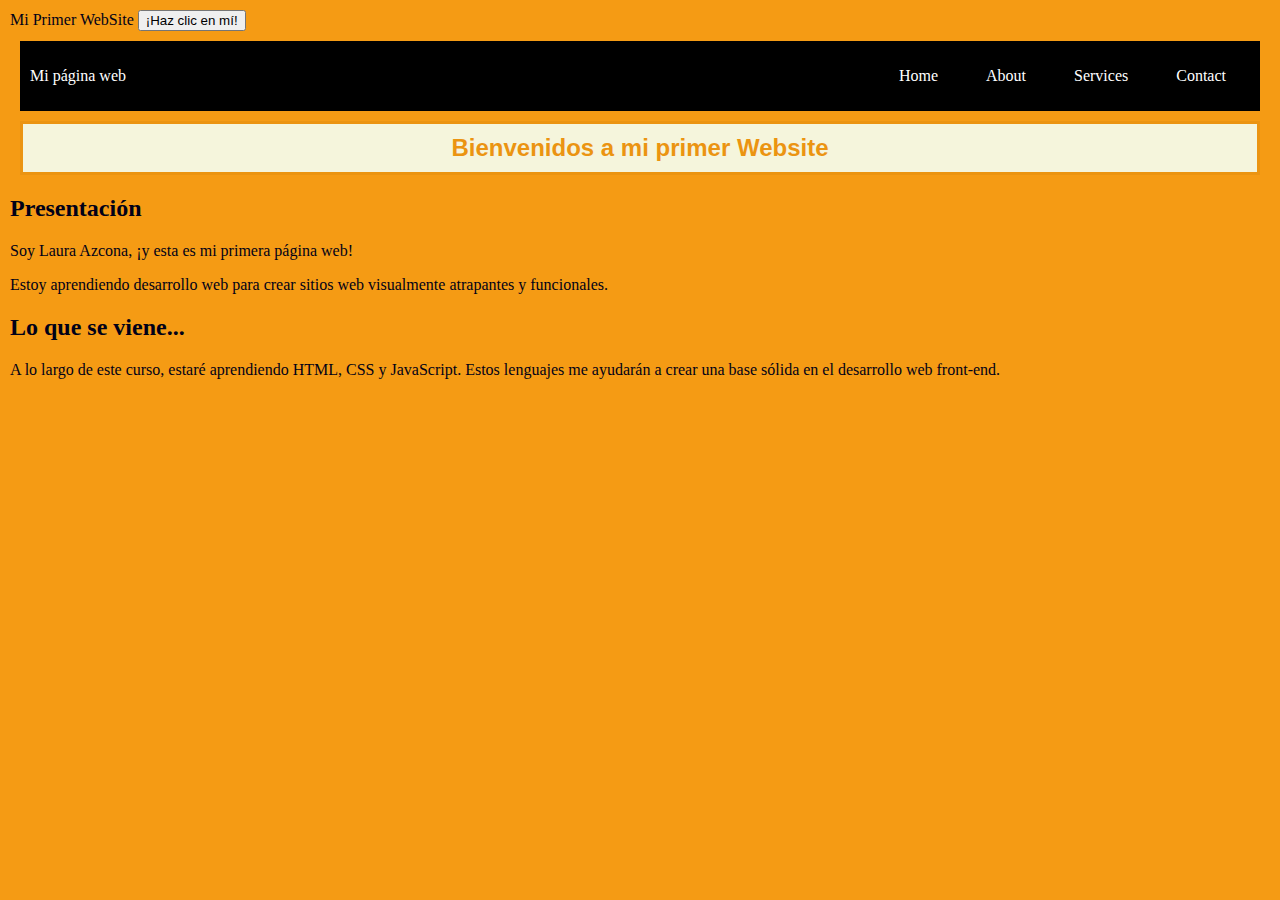
<file: index.html>
<!DOCTYPE html>
<html>
    <head>
        <meta name="viewport" content="whidth=device-widht, initial-scala=1"
<title>Mi Primer WebSite</title>
<button onClick="showAlert()" aria-label="Haz clic en mí">¡Haz clic en mí!</button>
<link rel="stylesheet" type="text/css" href="styles.css">
    </head>
    <body>
      <header class="container-nav">
        
          <nav class="navbar" role="navigation">
          <a href="#" class="brand">Mi página web</a>
              <ul class="nav-links">
                <li><a href="index.html">Home</a></li>
                <li><a href="about.html">About</a></li>
                <li><a href="services.html">Services</a></li>
                <li><a href="contact.html">Contact</a></li>
              </ul>
            </nav>
            <button class="button-menu-toggle">Menu</button>
          </header>
          
          <main class=".container">
              <h1>Bienvenidos a mi primer Website</h1>
            <section>
              <h2>Presentación</h2>
              <p>Soy Laura Azcona, ¡y esta es mi primera página web!</p>
              <p>Estoy aprendiendo desarrollo web para crear sitios web visualmente atrapantes y funcionales.</p>
            </section>
            <section>
             <h2>Lo que se viene...</h2>
             <p>A lo largo de este curso, estaré aprendiendo HTML, CSS y 
              JavaScript. Estos lenguajes me ayudarán a crear una base sólida en el desarrollo web front-end.</p>
            </section>
          </main>

        <div class=".row">
        <div class=".column">
        </div>
      </div class=".video-container">
    <iframe width="560" height="315" src="https://www.youtube.com/embed/bFzIAkvfT0g" 
    title="YouTube video player" frameborder="0" allow="accelerometer; autoplay; 
    clipboard-write; encrypted-media; gyroscope; picture-in-picture; web-share" allowfullscreen>
  </iframe>




</div>

<script src="script.js"></script>
</body>


</html>
</file>
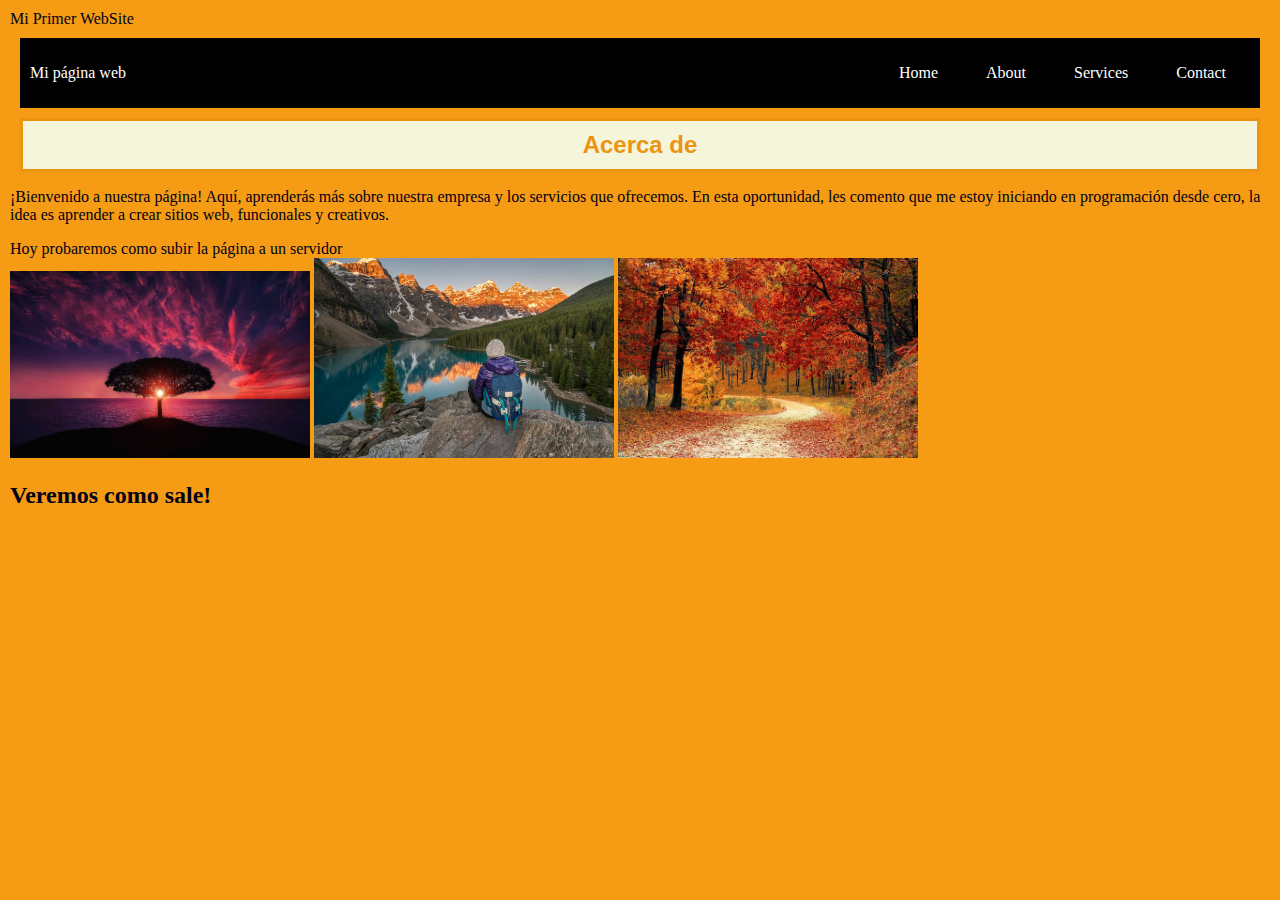
<file: about.html>
<!DOCTYPE html>
<html>
    <head>
        <meta name="viewport" content="whidth=device-widht, initial-scala=1"
<title>Mi Primer WebSite</title>

<link rel="stylesheet" type="text/css" href="styles.css">
    </head>
    <body>
        <div class="container-nav">
            <nav class="navbar">
              <a href="#" class="brand">Mi página web</a>
              <ul class="nav-links">
                <li><a href="index.html">Home</a></li>
                <li><a href="about.html">About</a></li>
                <li><a href="services.html">Services</a></li>
                <li><a href="contact.html">Contact</a></li>
              </ul>
            </nav>
            <button class="button-menu-toggle">Menu</button>
          </div>
        <div class=".container">
            <h1>Acerca de</h1>
<p>¡Bienvenido a nuestra página! Aquí, aprenderás más sobre nuestra empresa y los servicios que ofrecemos.
    En esta oportunidad, les comento que me estoy iniciando en programación desde cero, la idea es aprender a crear sitios web, funcionales y creativos.
</p>
<div class="greeting">
  Hoy probaremos como subir la página a un servidor
</div>
<div class="img-container">
<img src="imagen 1.jpg" alt="atardecer " width=300px />
<img src="imagen 2.jpg" alt="observando " width=300px />
<img src="imagen 3.jpg" alt="otoño en Mendoza" width=300px />
      </div>
    </div>



<h2> Veremos como sale!  </h2>


</div>

<script src="script.js"></script>
</body>


</html>
</file>
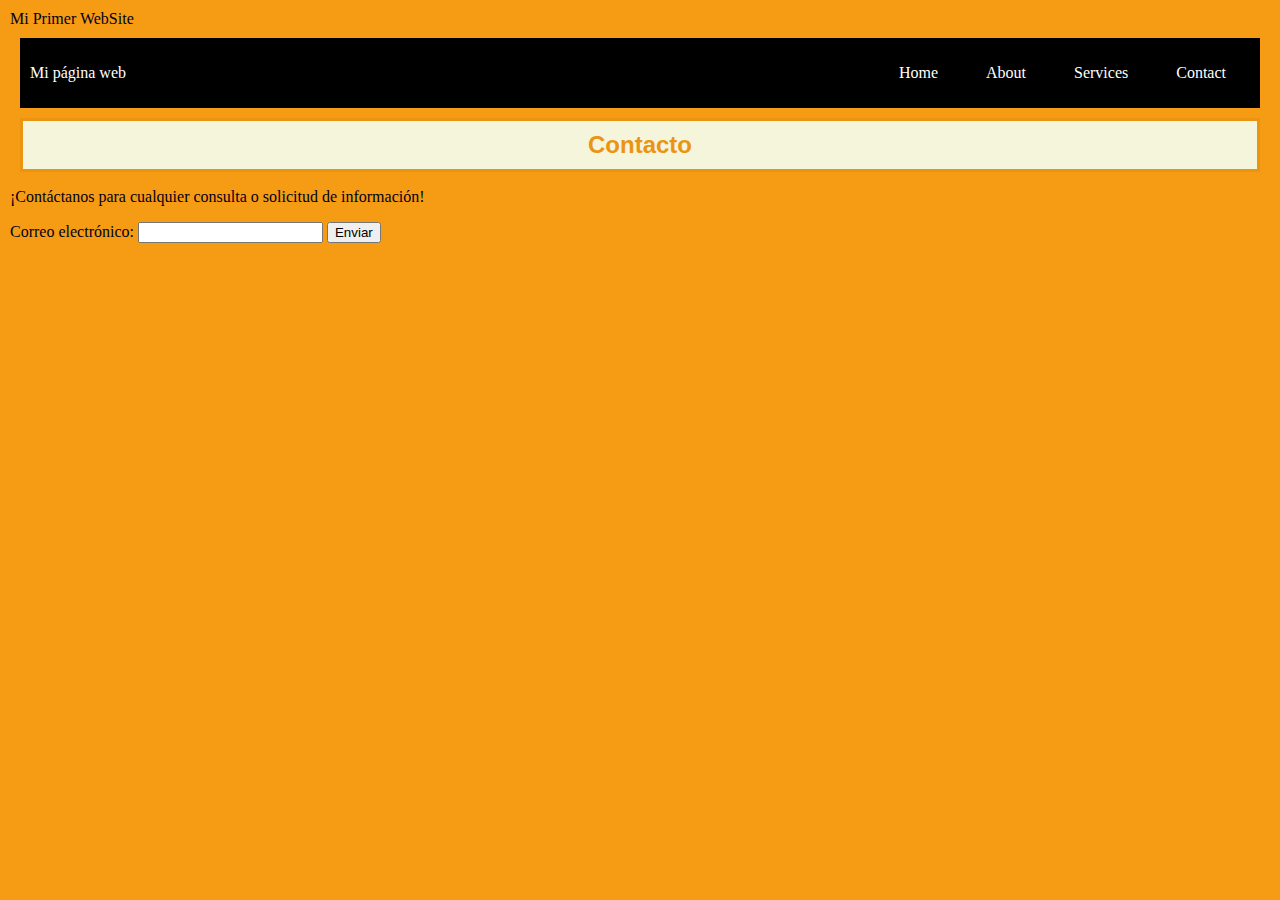
<file: contact.html>
<!DOCTYPE html>
<html>
    <head>
        <meta name="viewport" content="whidth=device-widht, initial-scala=1"
<title>Mi Primer WebSite</title>

<link rel="stylesheet" type="text/css" href="styles.css">
    </head>
    <body>
        <div class="container-nav">
            <nav class="navbar">
              <a href="#" class="brand">Mi página web</a>
              <ul class="nav-links">
                <li><a href="index.html">Home</a></li>
                <li><a href="about.html">About</a></li>
                <li><a href="services.html">Services</a></li>
                <li><a href="contact.html">Contact</a></li>
              </ul>
            </nav>
            <button class="button-menu-toggle">Menu</button>
          </div>
          <h1>Contacto</h1>
          <p>¡Contáctanos para cualquier consulta o solicitud de información!</p>
          <form id="myForm">
            <label for="email">Correo electrónico:</label>
            <input type="email" id="email" name="email" required>
            <button type="submit">Enviar</button>
          </form>        
</div>

<script src="script.js"></script>
</body>


</html>
</file>
<file: styles.css>
body{
    background-color: rgb(245, 155, 20);
    color: rgb(1, 1, 24);
    margin: 10px;
   
}
h1{
    font-family: Arial, sans-serif;
    font-size: 24px;
    text-align: center;
    border: 20px; 
    border-color: rgb(34, 61, 85);
    border:solid;
    margin: 10px;
    color: rgb(235, 148, 17);    
    background-color: beige;
    padding: 10px;


p{
    font-family: Verdana, Geneva, Tahoma, sans-serif;
    font-size:18px ;
    padding: 10px;
    margin: 20px;
    text-align: center;
    color: blanchedalmond;
    

}
h2{
    font-family: Verdana, Geneva, Tahoma, sans-serif;
    font-size:18px ;
    padding: 10px;
    margin: 10px;
    text-align: center;
    color: rgb(235, 148, 17);
    border:solid;
    background-color: beige;
}

.container {
    max-width: 800px;
    margin: auto;
    padding: 20px;
  }
  .video-container{
    display: flex;
    flex-direction: column;
    align-items: center;
    gap: 50px;
    padding: 50px;
  }
  .greeting{
text-align: center;
  }
  .row {
    display: flex;
    flex-wrap: wrap;
    margin: 10px;
  }
  
  .column {
    flex: 1;
    padding: 10px;
  }
  
  
    .nav-links {
      display: none;
    }
    .img-container{
      display: flex;
      justify-content: center;
    }
  
  
  
    .button-menu-toggle {
      display: block;
      background-color: white;
      border:none;
      border-radius: 50px;
      padding: 0 24px;
      font-family: monospace;
      font-weight: bold;
      font-size: 20px;
    }
   
    .nav-links.nav-links-responsive {
      position: absolute;
      display: flex;
      background-color: rgba(20,20,20,0.95);
      width: 100%;
      height: 100%;
      top: 70px;
      left: 0;
      flex-direction: column;
      padding-top: 200px;
      align-items: center;
      gap:70px;
      font-size: 40px;
  
  
    }
  }
  .container-nav {
    display: flex;
    padding: 10px;
    height: 50px;
    background-color: black;
    margin: 10px;
  }
  
  
  .navbar {
    display: flex;
    justify-content: space-between;
    width: 100%;
  }
  
  
  .brand {
    display: flex;
    align-items: center;
  }
  
  
  li>a {
    padding: 8px 24px;
  }
  
  
  li {
    list-style-type: none;
  }
  
  
  a {
    color: white;
    text-decoration:none;
  }
  
  
  .nav-links {
    display: flex;
    align-items: center;
  }
  
  
  .button-menu-toggle {
    display: none;
  }
  @media (max-width: 700px) {
    .column {
      flex: 100%;
    }
  }
  @media (max-width: 768px) {
    .column {
      flex: 100%;
    }
</file>
